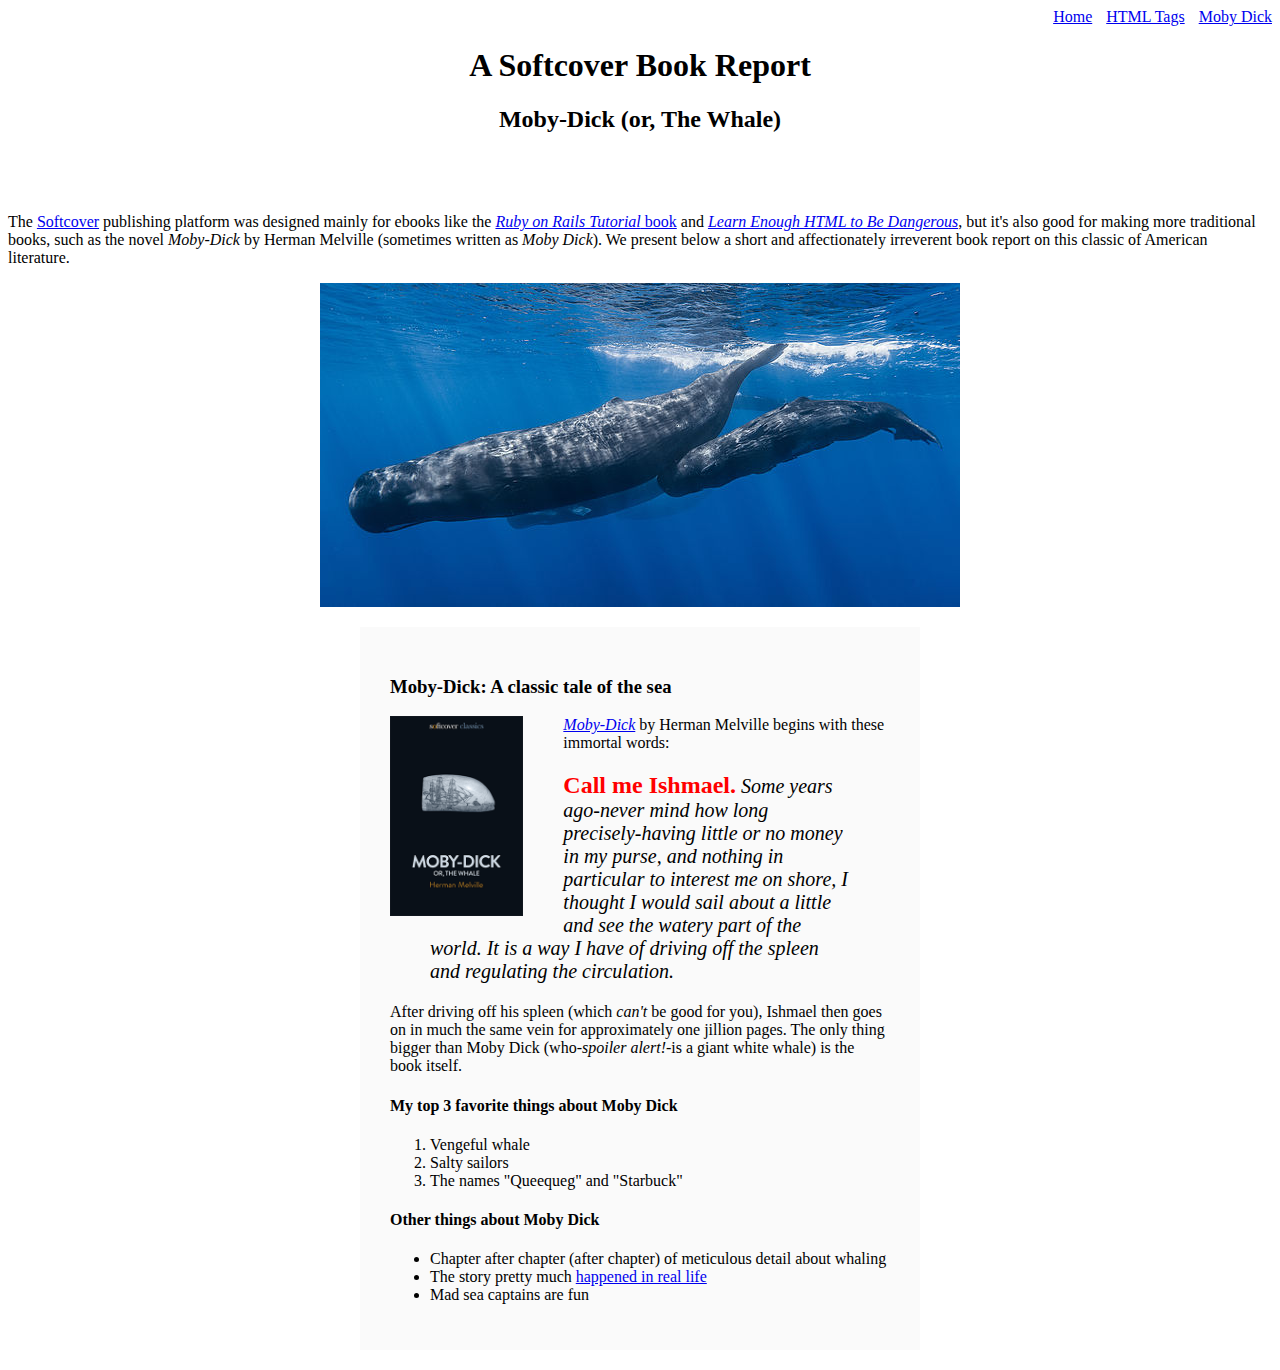
<file: moby_dick.html>
<!DOCTYPE html>
<html lang="en">
<head>
    <meta charset="UTF-8">
    <meta name="viewport" content="width=device-width, initial-scale=1.0">
    <title>Moby Dick</title>
    <link rel="stylesheet" href="css/main.css">
</head>
<body>

    <div id="main-nav" class="nav-menu">
        <a href="index.html">Home</a>
        <a href="tags.html" class="nav-spacing">HTML Tags</a>
        <a href="moby_dick.html" class="nav-spacing">Moby Dick</a>
    </div>

    <header class="main-topic-mb">
        <h1>A Softcover Book Report</h1>
        <h2>Moby-Dick (or, The Whale)</h2>
    </header>

    <div>
        <p>
            The <a href="https://www.softcover.io/" target="_blank" rel="noopener">Softcover</a> publishing platform was designed mainly for ebooks like the <a href="https://railstutorial.org/book" target="_blank" rel="noopener"><em>Ruby on Rails Tutorial</em> book</a> and <a href="https://learnenough.com/html" target="_blank" rel="noopener"><em>Learn Enough HTML to Be Dangerous</em></a>, but it's also good for making more traditional books, such as the novel <em>Moby-Dick</em> by Herman Melville (sometimes written as <em>Moby Dick</em>). We present below a short and affectionately irreverent book report on this classic of American literature.
        </p>
    </div>

    <a href="https://commons.wikimedia.org/wiki/File:Sperm_whale_pod.jpg" target="_blank" rel="noopener">
        <img src="images/sperm_whales.jpg" alt="Sperm whales" class="whale-image">
    </a>

    <div class="book-presentation">
        <h3>Moby-Dick: A classic tale of the sea</h3>

        <a href="https://www.softcover.io/read/6070fb03/moby-dick" target="_blank" rel="noopener">
            <img src="images/moby_dick.png" alt="Moby Dick" class="book-cover">
        </a>

        <p>
            <a href="https://www.softcover.io/read/6070fb03/moby-dick" target="_blank" rel="noopener"><em>Moby-Dick</em></a> by Herman Melville begins with these immortal words:
        </p>

        <blockquote class="book-quote">
            <p>
                <span class="ishmael">Call me Ishmael.</span> Some years ago-never mind how long precisely-having little or no money in my purse, and nothing in particular to interest me on shore, I thought I would sail about a little and see the watery part of the world. It is a way I have of driving off the spleen and regulating the circulation. 
            </p>
        </blockquote>

        <p>
            After driving off his spleen (which <em>can't</em> be good for you), Ishmael then goes on in much the same vein for approximately one jillion pages. The only thing bigger than Moby Dick (who-<em>spoiler alert!</em>-is a giant white whale) is the book itself.
        </p>

        <h4>My top 3 favorite things about Moby Dick</h4>

        <ol>
            <li>Vengeful whale</li>
            <li>Salty sailors</li>
            <li>The names "Queequeg" and "Starbuck"</li>
        </ol>

        <h4>Other things about Moby Dick</h4>

        <ul>
            <li>
                Chapter after chapter (after chapter) of meticulous detail about whaling
            </li>
            <li>
                The story pretty much <a href="https://en.wikipedia.org/wiki/Essex_(whaleship)" target="_blank" rel="noopener">happened in real life</a>
            </li>
            <li>Mad sea captains are fun</li>
        </ul>
    </div>
</body>
</html>
</file>
<file: css/main.css>
.book-cover {
    float: left;
    margin: 0 40px 0 0;
    height: 200px;
}

.book-presentation {
    width: 500px;
    margin: 20px auto;
    padding: 30px;
    background-color: #fafafa;
}

.book-quote {
    font-style: italic;
    font-size: 20px;
}

.ishmael {
    font-style: normal;
    font-size: 24px;
    font-weight: bold;
    color: #f00;
}

.nav-spacing {
    margin: 0 0 0 10px;
}

.nav-menu {
    text-align: right;
}

.link-underline {
    text-decoration: none;
}

.main-topic-mb {
    text-align: center;
    margin: 0 0 80px;
}

td {
    padding: 10px;
}

.whale-image {
    display: block;
    margin: 0 auto;
}
</file>
